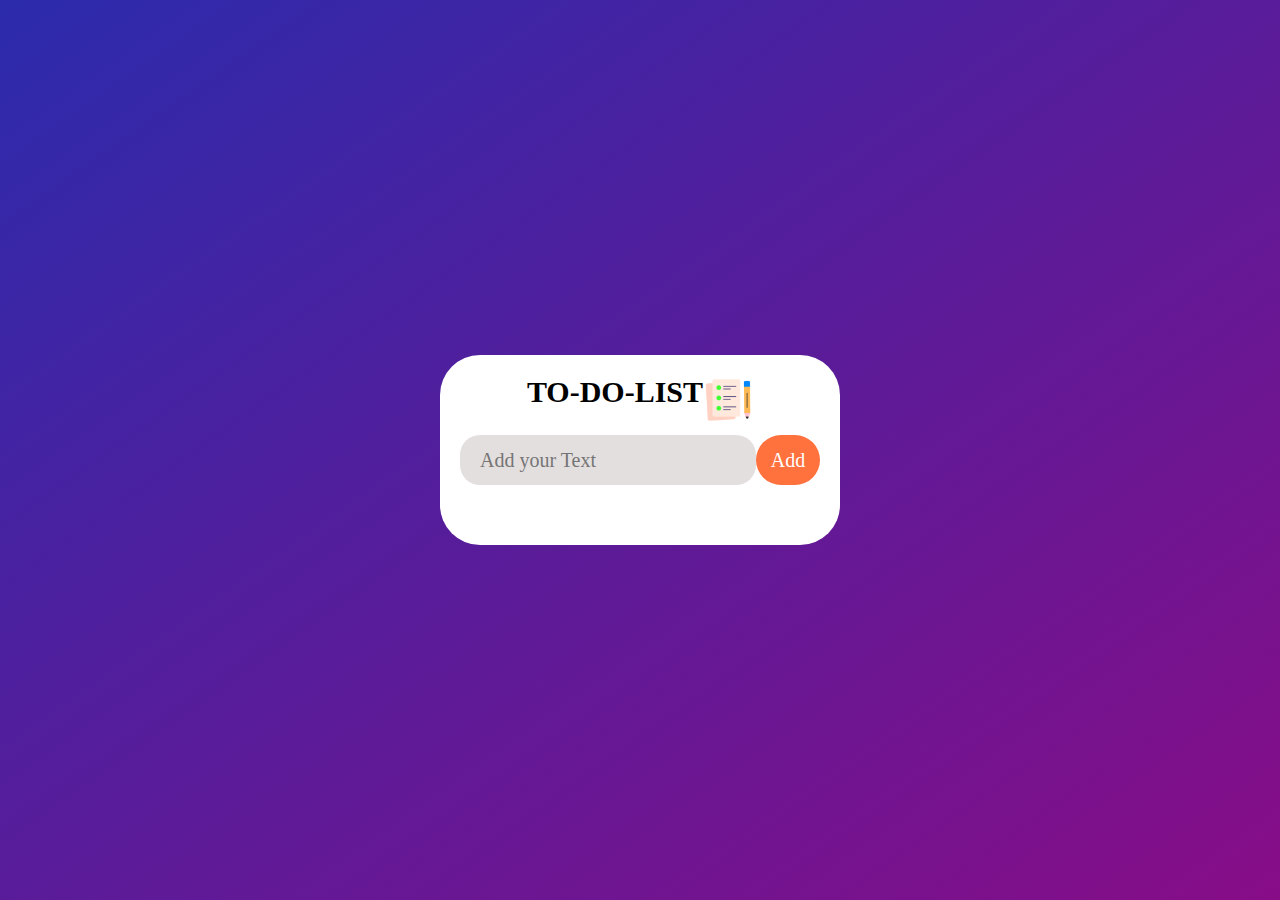
<file: index.html>
<!DOCTYPE html>
<html lang="en">
<head>
    <meta charset="UTF-8">
    <meta name="viewport" content="width=device-width, initial-scale=1.0">
    <title>Document</title>
    <link rel="stylesheet" href="tda.css">
</head>

<body>
<main>
    <div id="content">
       <div id="heading">
        <h1>TO-DO-LIST</h1><img src="./icon.png" alt="" id="note">
       </div>
        <div id="add"><input type="text" placeholder="Add your Text"><button id="add"> Add</button></div>
        <ul>
            <!-- <li class="checked">List 1</li>
            <li>list 2</li>
            <li>list 3 </li> -->

        </ul>
    </div>
</main>


    <script src="tda.js"></script>
</body>
</html>
</file>
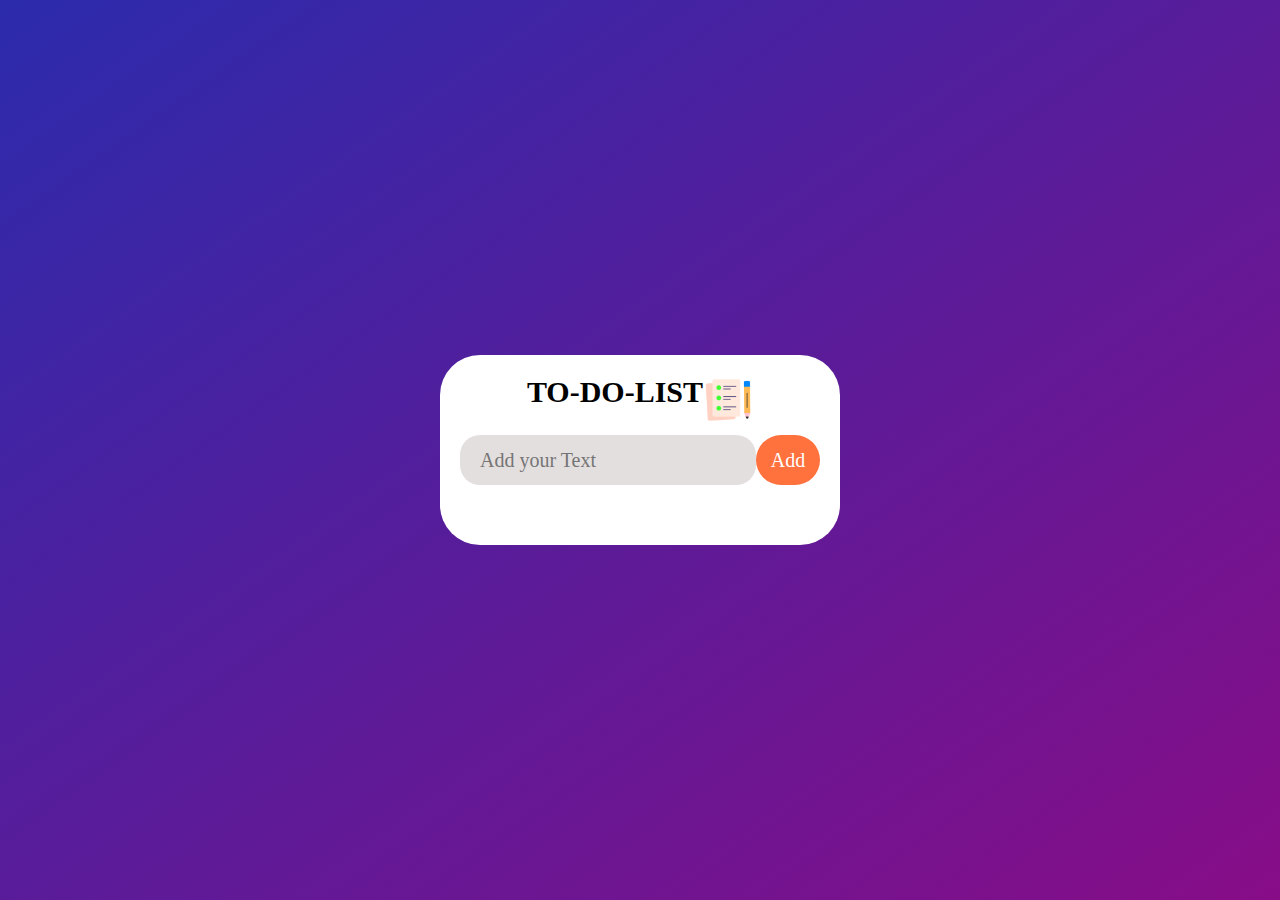
<file: tda.html>
<!DOCTYPE html>
<html lang="en">
<head>
    <meta charset="UTF-8">
    <meta name="viewport" content="width=device-width, initial-scale=1.0">
    <title>Document</title>
    <link rel="stylesheet" href="tda.css">
</head>

<body>
<main>
    <div id="content">
       <div id="heading">
        <h1>TO-DO-LIST</h1><img src="./icon.png" alt="" id="note">
       </div>
        <div id="add"><input type="text" placeholder="Add your Text"><button id="add"> Add</button></div>
        <ul>
            <!-- <li class="checked">List 1</li>
            <li>list 2</li>
            <li>list 3 </li> -->

        </ul>
    </div>
</main>


    <script src="tda.js"></script>
</body>
</html>
</file>
<file: tda.css>
*{
    padding: 0;
    margin: 0;
    box-sizing: border-box;
    font-family: Cambria, Cochin, Georgia, Times, 'Times New Roman', serif;
   
    

}
main{
    width: 100vw;
    height: 100vh;
    overflow: hidden;
    background:linear-gradient(to bottom right,rgb(43, 43, 172),rgb(135, 13, 135));
}
#content{
    position: absolute;
    
    left: 50%;
    top: 50%;
    width: 400px;
   
    transform: translate(-50%,-50%);
    -webkit-transform: translate(-50%,-50%);
    -moz-transform: translate(-50%,-50%);
    -ms-transform: translate(-50%,-50%);
    -o-transform: translate(-50%,-50%);
    /* border: 2px solid grey; */
    border-radius: 40px;
    -webkit-border-radius: 40px;
    -moz-border-radius: 40px;
    -ms-border-radius: 40px;
    -o-border-radius: 40px;
    background-color: white;
    padding: 20px;
    
}
#add{
    display: flex;
    align-items: center;
    justify-content: center;
    /* background-color: grey; */
}
#heading{
    display: flex;
    justify-content: center;
}
h1{
    text-align: center;
    font-size: 30px;
}
#note{
    display: block;
    width: 50px;
    height: 50px;
}
input{
    border-radius: 20px;
    -webkit-border-radius: 20px;
    -moz-border-radius: 20px;
    -ms-border-radius: 20px;
    -o-border-radius: 20px;
    background-color: rgb(228, 223, 223);
    border: none;
    width: 100%;
    height: 50px;
    margin-top: 10px;
}
button{
    margin-top: 10px;
    /* position: absolute;
    top: 65px;
    left: 72%; */
    /* height: 50px;
    width: 25%; */
    width: 80px;
    height: 50px;
    border-radius: 40px;
    -webkit-border-radius: 40px;
    -moz-border-radius: 40px;
    -ms-border-radius: 40px;
    -o-border-radius: 40px;
    border: none;
    cursor: pointer;
    background-color: rgb(255, 113, 61);
    font-size: 20px;
    color: white;
}
input{
    padding: 20px;
    font-size: 20px;
}
input:focus{
    outline: none; 
}
ul{
  padding: 20px;
  font-size: 30px;
}
ul li{
padding-top:10px ;
    padding-left: 50px;
    list-style: none;
    user-select: none;
    cursor: pointer;
font-size: 20px;
    padding-bottom: 20px;
    position: relative;
}

ul li::before{
    margin-left: 5px;
    content: "";
    position: absolute;
    height: 30px;
    width: 30px;
    border-radius:50% ;
    -webkit-border-radius:50% ;
    -moz-border-radius:50% ;
    -ms-border-radius:50% ;
    -o-border-radius:50% ;
    background-image: url(unchecked.png);
    background-color: white;
    background-position: center;
    background-size: cover;
    left: 10px;
    top: 5px;
}
ul li.checked{
    color: grey;
    text-decoration: line-through;

}
ul li.checked::before{
    background-image: url(checked.png);
}
ul li span{
    position: absolute;
    right: 0;
  
    
    
}
ul li span :hover{
    background-color: yellow;
}
</file>
